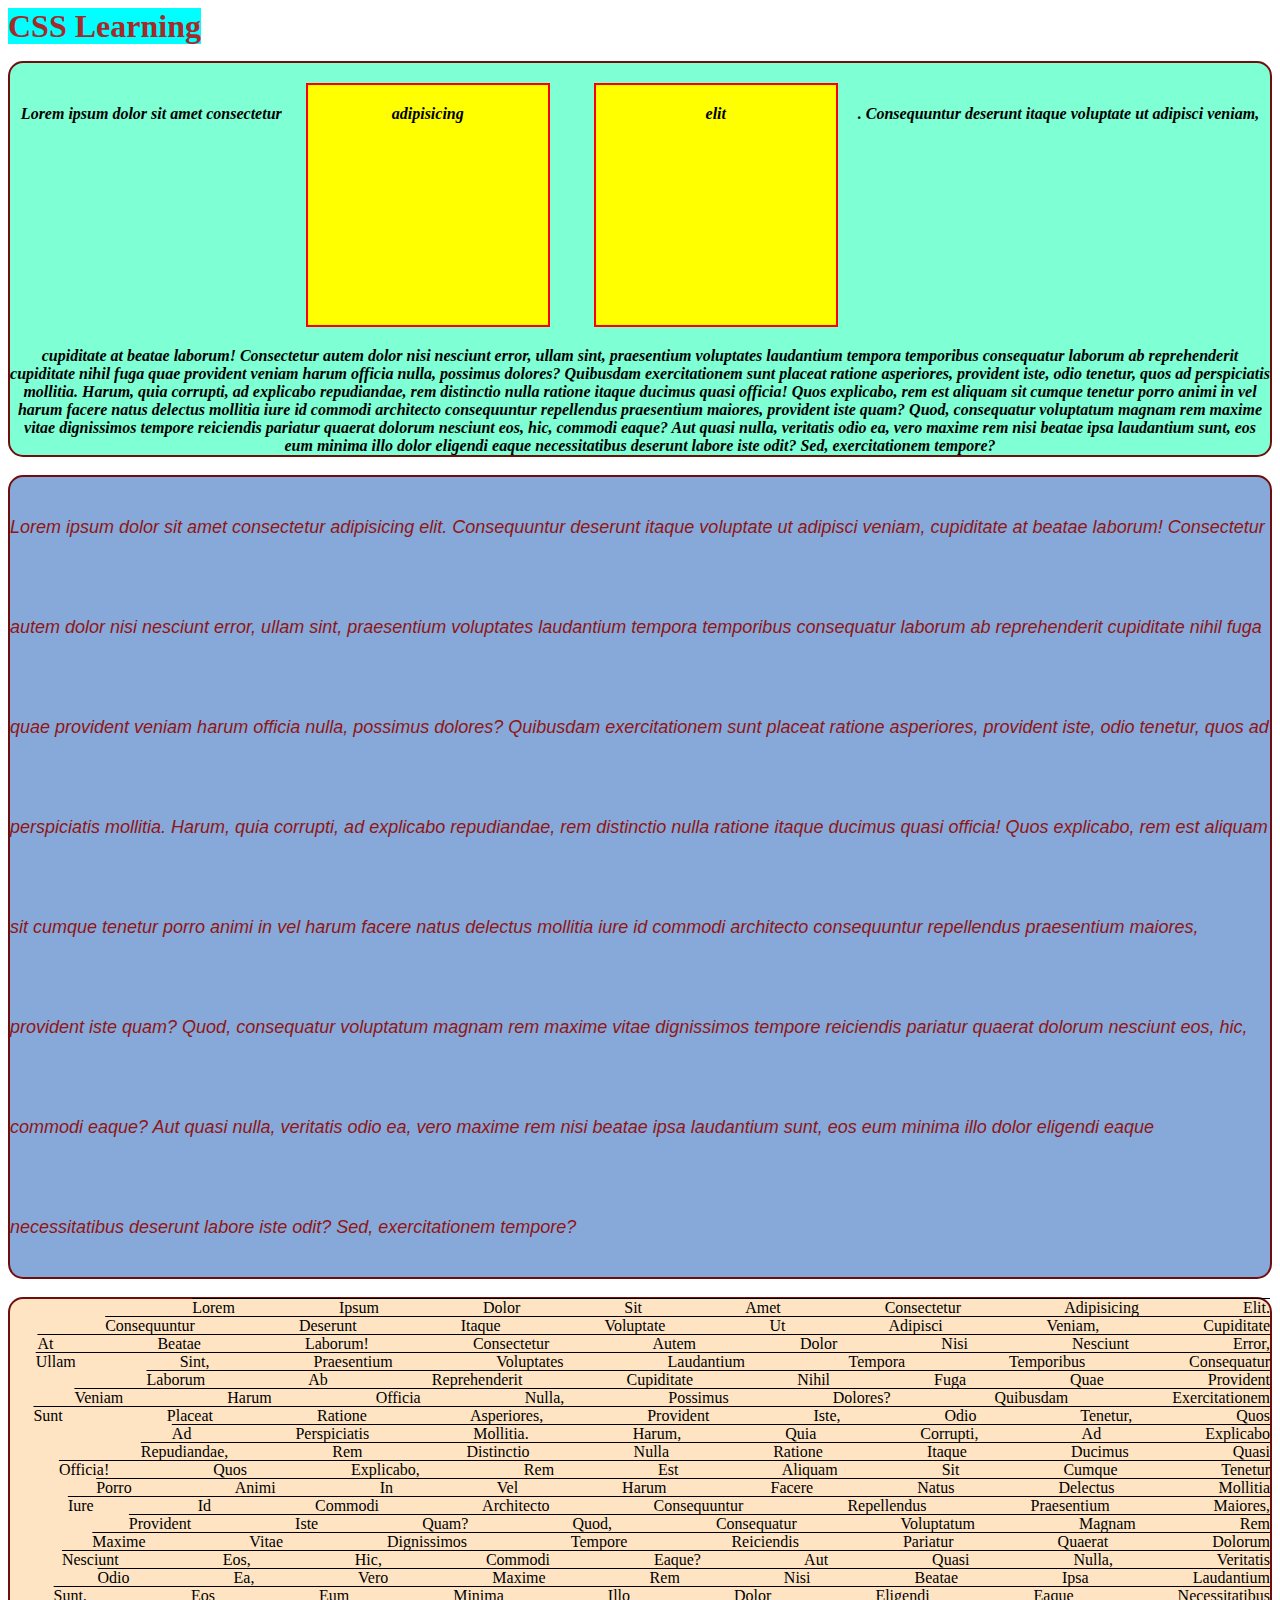
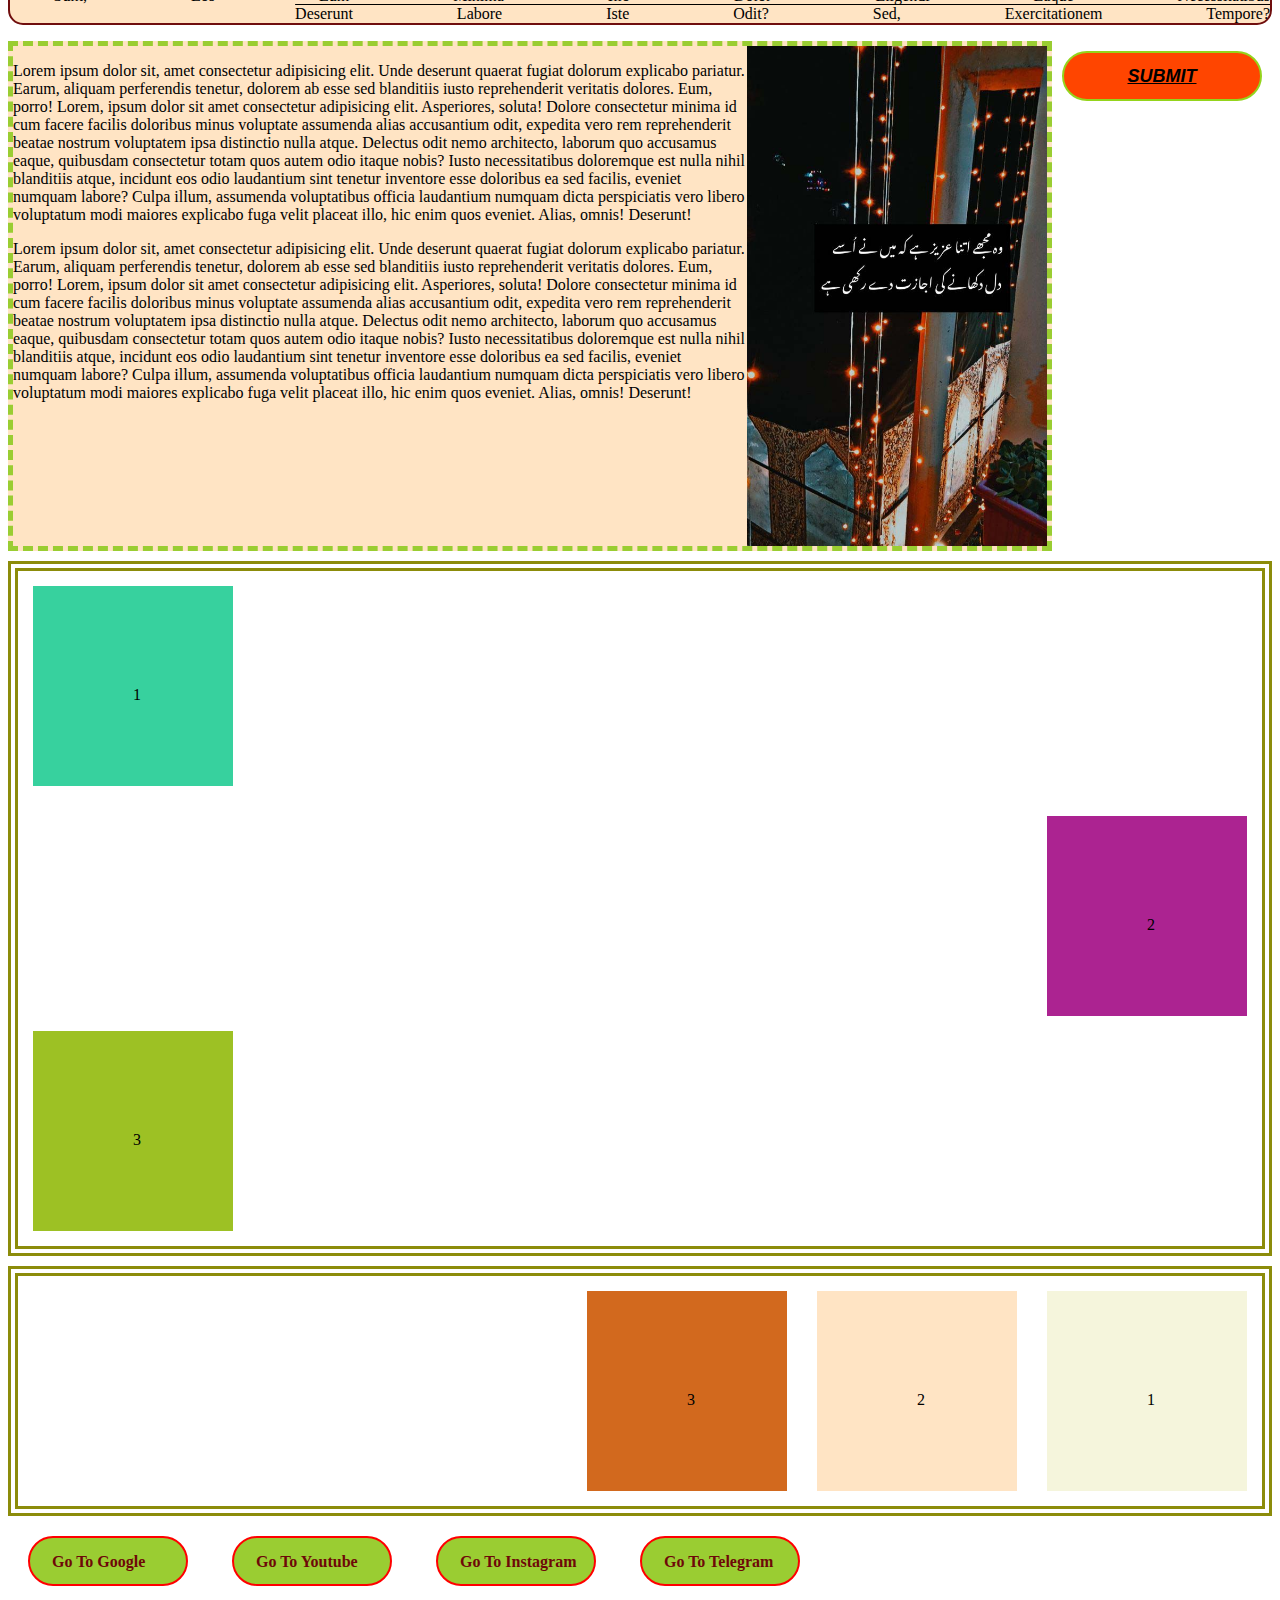
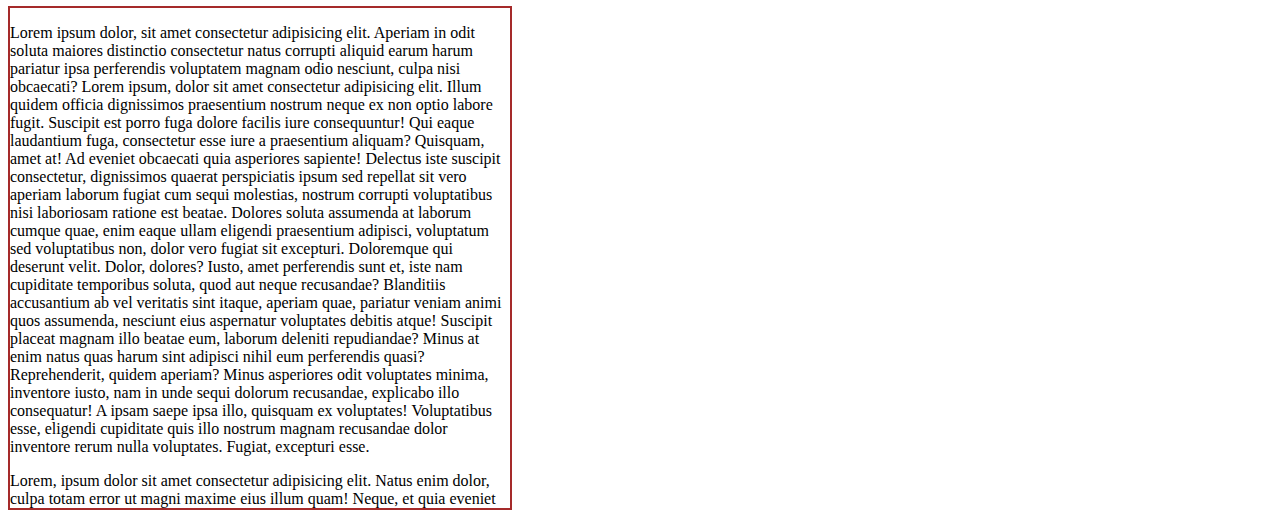
<file: learning/Contact.html>
<!DOCTYPE html>
<html lang="en">
<head>
    <meta charset="UTF-8">
    <meta name="viewport" content="width=device-width, initial-scale=1.0">
    <title>CSS Learning</title>
    <link rel="stylesheet" href="style1.css">
    <!-- Internal CSS -->
    <!-- <style>
        #p1{
          background-color: burlywood;  
        }
        #p2{
          background-color: rgb(128, 75, 5);  
        }1Q
        #p3{
          background-color: rgb(32, 177, 19);  
        }
    </style> -->
</head>
<body>
    <!-- inline css -->
    <!-- <h1 style="font-weight: bolder; font-style: italic;">CSS Learning</h1> -->
    <h1>CSS Learning</h1>
    <p  id="p1" class="para1">Lorem ipsum dolor sit amet consectetur  <span>adipisicing</span> <span>elit</span>. Consequuntur deserunt itaque voluptate ut adipisci veniam, cupiditate at beatae laborum! Consectetur autem dolor nisi nesciunt error, ullam sint, praesentium voluptates laudantium tempora temporibus consequatur laborum ab reprehenderit cupiditate nihil fuga quae provident veniam harum officia nulla, possimus dolores? Quibusdam exercitationem sunt placeat ratione asperiores, provident iste, odio tenetur, quos ad perspiciatis mollitia. Harum, quia corrupti, ad explicabo repudiandae, rem distinctio nulla ratione itaque ducimus quasi officia! Quos explicabo, rem est aliquam sit cumque tenetur porro animi in vel harum facere natus delectus mollitia iure id commodi architecto consequuntur repellendus praesentium maiores, provident iste quam? Quod, consequatur voluptatum magnam rem maxime vitae dignissimos tempore reiciendis pariatur quaerat dolorum nesciunt eos, hic, commodi eaque? Aut quasi nulla, veritatis odio ea, vero maxime rem nisi beatae ipsa laudantium sunt, eos eum minima illo dolor eligendi eaque necessitatibus deserunt labore iste odit? Sed, exercitationem tempore?</p>
    <p  id="p2" class="para1">Lorem ipsum dolor sit amet consectetur adipisicing elit. Consequuntur deserunt itaque voluptate ut adipisci veniam, cupiditate at beatae laborum! Consectetur autem dolor nisi nesciunt error, ullam sint, praesentium voluptates laudantium tempora temporibus consequatur laborum ab reprehenderit cupiditate nihil fuga quae provident veniam harum officia nulla, possimus dolores? Quibusdam exercitationem sunt placeat ratione asperiores, provident iste, odio tenetur, quos ad perspiciatis mollitia. Harum, quia corrupti, ad explicabo repudiandae, rem distinctio nulla ratione itaque ducimus quasi officia! Quos explicabo, rem est aliquam sit cumque tenetur porro animi in vel harum facere natus delectus mollitia iure id commodi architecto consequuntur repellendus praesentium maiores, provident iste quam? Quod, consequatur voluptatum magnam rem maxime vitae dignissimos tempore reiciendis pariatur quaerat dolorum nesciunt eos, hic, commodi eaque? Aut quasi nulla, veritatis odio ea, vero maxime rem nisi beatae ipsa laudantium sunt, eos eum minima illo dolor eligendi eaque necessitatibus deserunt labore iste odit? Sed, exercitationem tempore?</p>
    <p id="p3" class="para1">Lorem ipsum dolor sit amet consectetur adipisicing elit. Consequuntur deserunt itaque voluptate ut adipisci veniam, cupiditate at beatae laborum! Consectetur autem dolor nisi nesciunt error, ullam sint, praesentium voluptates laudantium tempora temporibus consequatur laborum ab reprehenderit cupiditate nihil fuga quae provident veniam harum officia nulla, possimus dolores? Quibusdam exercitationem sunt placeat ratione asperiores, provident iste, odio tenetur, quos ad perspiciatis mollitia. Harum, quia corrupti, ad explicabo repudiandae, rem distinctio nulla ratione itaque ducimus quasi officia! Quos explicabo, rem est aliquam sit cumque tenetur porro animi in vel harum facere natus delectus mollitia iure id commodi architecto consequuntur repellendus praesentium maiores, provident iste quam? Quod, consequatur voluptatum magnam rem maxime vitae dignissimos tempore reiciendis pariatur quaerat dolorum nesciunt eos, hic, commodi eaque? Aut quasi nulla, veritatis odio ea, vero maxime rem nisi beatae ipsa laudantium sunt, eos eum minima illo dolor eligendi eaque necessitatibus deserunt labore iste odit? Sed, exercitationem tempore?</p>
    <button id="btn" class="btn1">Submit</button>

    

    <div class="mydiv1">
      <img src="image.jpg" alt="image" id="img1"/>
      <p>Lorem ipsum dolor sit, amet consectetur adipisicing elit. Unde deserunt quaerat fugiat dolorum explicabo pariatur. Earum, aliquam perferendis tenetur, dolorem ab esse sed blanditiis iusto reprehenderit veritatis dolores. Eum, porro! Lorem, ipsum dolor sit amet consectetur adipisicing elit. Asperiores, soluta! Dolore consectetur minima id cum facere facilis doloribus minus voluptate assumenda alias accusantium odit, expedita vero rem reprehenderit beatae nostrum voluptatem ipsa distinctio nulla atque. Delectus odit nemo architecto, laborum quo accusamus eaque, quibusdam consectetur totam quos autem odio itaque nobis? Iusto necessitatibus doloremque est nulla nihil blanditiis atque, incidunt eos odio laudantium sint tenetur inventore esse doloribus ea sed facilis, eveniet numquam labore? Culpa illum, assumenda voluptatibus officia laudantium numquam dicta perspiciatis vero libero voluptatum modi maiores explicabo fuga velit placeat illo, hic enim quos eveniet. Alias, omnis! Deserunt!</p>
      <p>Lorem ipsum dolor sit, amet consectetur adipisicing elit. Unde deserunt quaerat fugiat dolorum explicabo pariatur. Earum, aliquam perferendis tenetur, dolorem ab esse sed blanditiis iusto reprehenderit veritatis dolores. Eum, porro! Lorem, ipsum dolor sit amet consectetur adipisicing elit. Asperiores, soluta! Dolore consectetur minima id cum facere facilis doloribus minus voluptate assumenda alias accusantium odit, expedita vero rem reprehenderit beatae nostrum voluptatem ipsa distinctio nulla atque. Delectus odit nemo architecto, laborum quo accusamus eaque, quibusdam consectetur totam quos autem odio itaque nobis? Iusto necessitatibus doloremque est nulla nihil blanditiis atque, incidunt eos odio laudantium sint tenetur inventore esse doloribus ea sed facilis, eveniet numquam labore? Culpa illum, assumenda voluptatibus officia laudantium numquam dicta perspiciatis vero libero voluptatum modi maiores explicabo fuga velit placeat illo, hic enim quos eveniet. Alias, omnis! Deserunt!</p>
    
    </div>

    <div class="div2"> 
      <div class="mydiv" id="div1">1</div>
      <div class="mydiv" id="div2">2</div>
      <div class="mydiv" id="div3">3</div>
    </div>
    <div class="div2"> 
      <div class="mydiv" id="d1">1</div>
      <div class="mydiv" id="d2">2</div>
      <div class="mydiv" id="d3">3</div>
    </div>
   
   <a href="https://www.google.com">Go To Google</a>
   <a href="https://www.youtube.com">Go To Youtube</a>
   <a href="https://www.instagram.com">Go To Instagram</a>
   <a href="https://www.telegram.com">Go To Telegram</a>

   <div class="d11">
    <p>Lorem ipsum dolor, sit amet consectetur adipisicing elit. Aperiam in odit soluta maiores distinctio consectetur natus corrupti aliquid earum harum pariatur ipsa perferendis voluptatem magnam odio nesciunt, culpa nisi obcaecati?
      Lorem ipsum, dolor sit amet consectetur adipisicing elit. Illum quidem officia dignissimos praesentium nostrum neque ex non optio labore fugit. Suscipit est porro fuga dolore facilis iure consequuntur! Qui eaque laudantium fuga, consectetur esse iure a praesentium aliquam? Quisquam, amet at! Ad eveniet obcaecati quia asperiores sapiente! Delectus iste suscipit consectetur, dignissimos quaerat perspiciatis ipsum sed repellat sit vero aperiam laborum fugiat cum sequi molestias, nostrum corrupti voluptatibus nisi laboriosam ratione est beatae. Dolores soluta assumenda at laborum cumque quae, enim eaque ullam eligendi praesentium adipisci, voluptatum sed voluptatibus non, dolor vero fugiat sit excepturi. Doloremque qui deserunt velit. Dolor, dolores? Iusto, amet perferendis sunt et, iste nam cupiditate temporibus soluta, quod aut neque recusandae? Blanditiis accusantium ab vel veritatis sint itaque, aperiam quae, pariatur veniam animi quos assumenda, nesciunt eius aspernatur voluptates debitis atque! Suscipit placeat magnam illo beatae eum, laborum deleniti repudiandae? Minus at enim natus quas harum sint adipisci nihil eum perferendis quasi? Reprehenderit, quidem aperiam? Minus asperiores odit voluptates minima, inventore iusto, nam in unde sequi dolorum recusandae, explicabo illo consequatur! A ipsam saepe ipsa illo, quisquam ex voluptates! Voluptatibus esse, eligendi cupiditate quis illo nostrum magnam recusandae dolor inventore rerum nulla voluptates. Fugiat, excepturi esse.
    </p>
    <p>Lorem, ipsum dolor sit amet consectetur adipisicing elit. Natus enim dolor, culpa totam error ut magni maxime eius illum quam! Neque, et quia eveniet vero atque quas totam nostrum cupiditate alias dolorum aperiam vel dolor nulla unde assumenda. Dicta molestiae doloribus soluta aperiam voluptatem minima iste exercitationem consectetur asperiores labore! Atque aperiam deleniti molestiae quisquam optio, labore nihil mollitia quia ad laborum iure corporis neque quis nisi iusto recusandae ab itaque illo voluptas omnis tempora? Saepe ad ex rem, atque quo beatae doloremque, est iure enim aperiam eveniet eligendi delectus fugit distinctio veniam odit, dicta aut obcaecati excepturi doloribus sed nisi! Nihil possimus, error eligendi obcaecati non illum beatae illo soluta, nemo ipsa, deserunt nam sint odio? Sint vitae facere illo blanditiis! Nostrum sunt adipisci saepe cupiditate asperiores, inventore blanditiis cumque? Maiores quia temporibus aperiam? Recusandae error totam quaerat unde cumque autem ea nostrum ducimus enim, et delectus debitis iusto, quibusdam inventore optio sunt. Laudantium ducimus, exercitationem accusantium quae explicabo corrupti, dolor error porro veniam sunt nostrum, nobis aspernatur dolores reiciendis animi nihil itaque vel culpa illum unde facere? Id rerum vitae veritatis reprehenderit. Reprehenderit esse sint eligendi deleniti quis! Cumque incidunt necessitatibus repellendus ut soluta sunt et, iusto maiores.</p>
   </div>
</body>
</html>
</file>
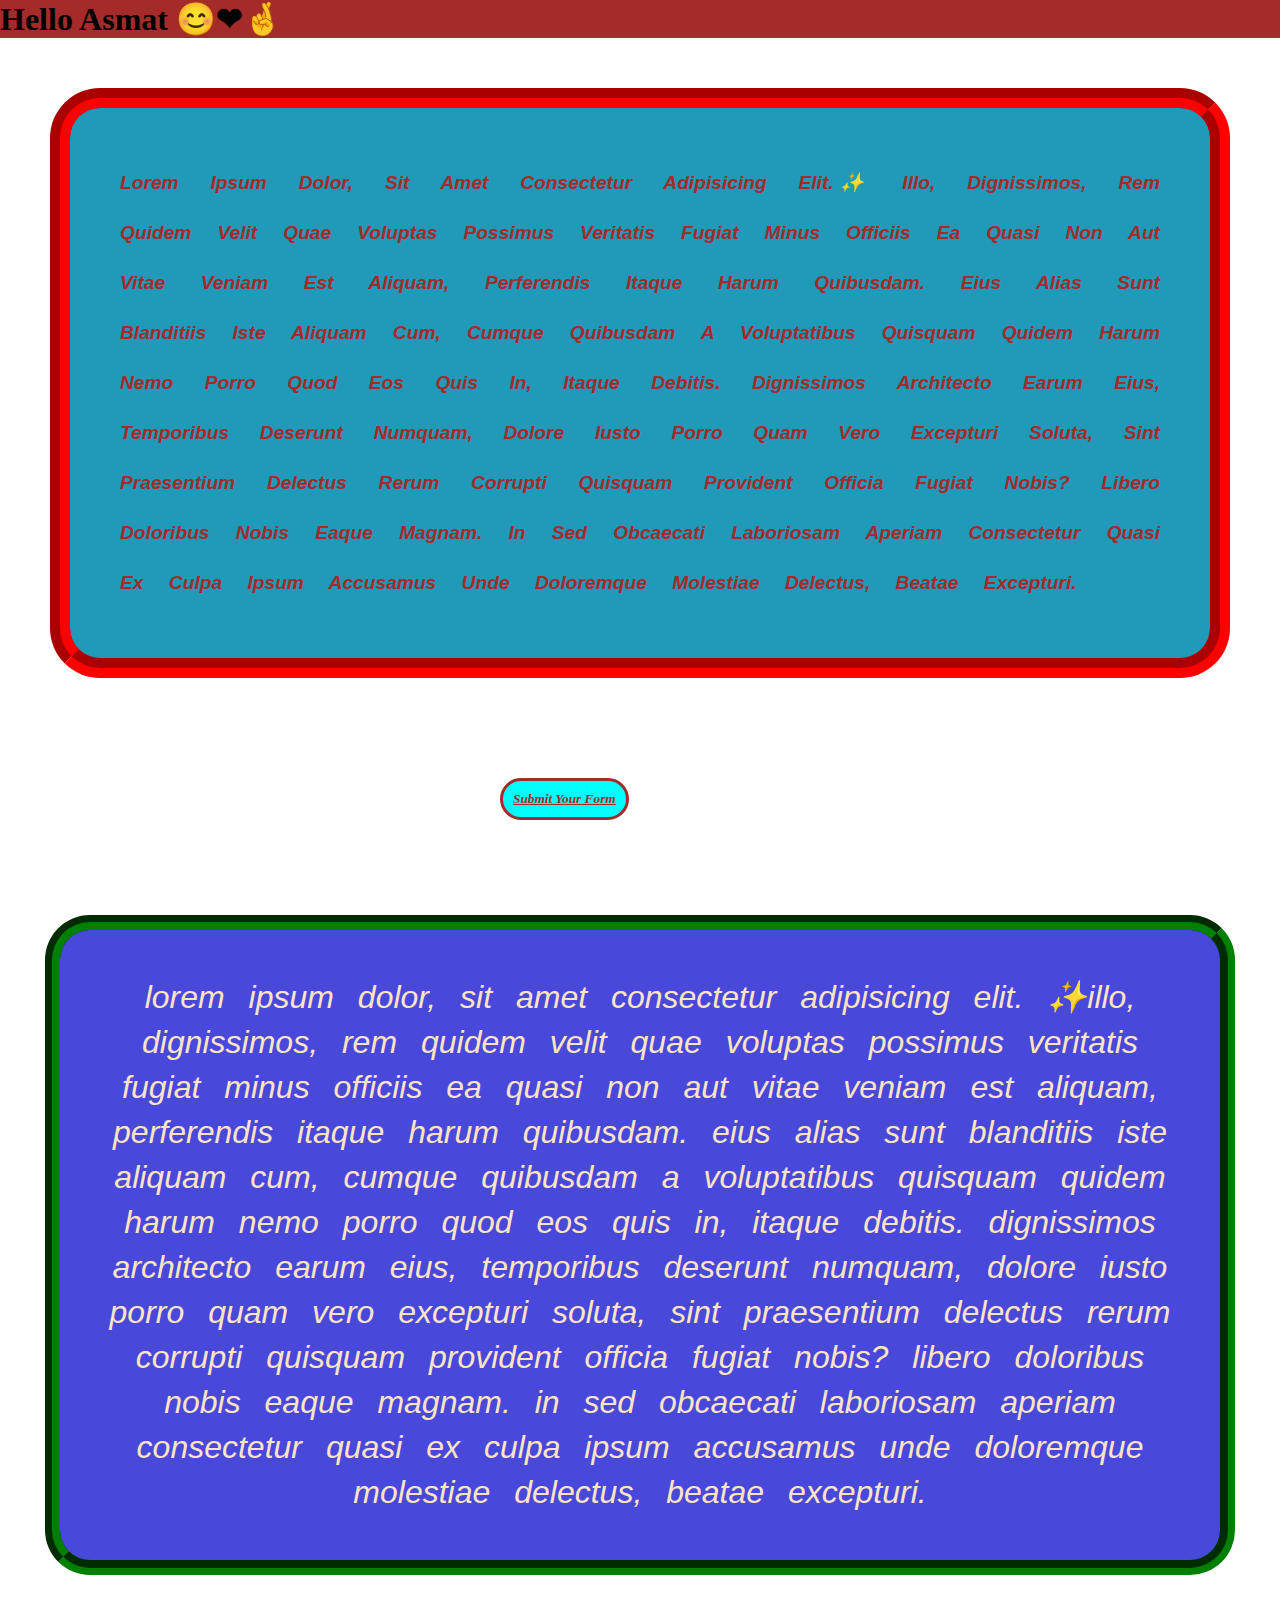
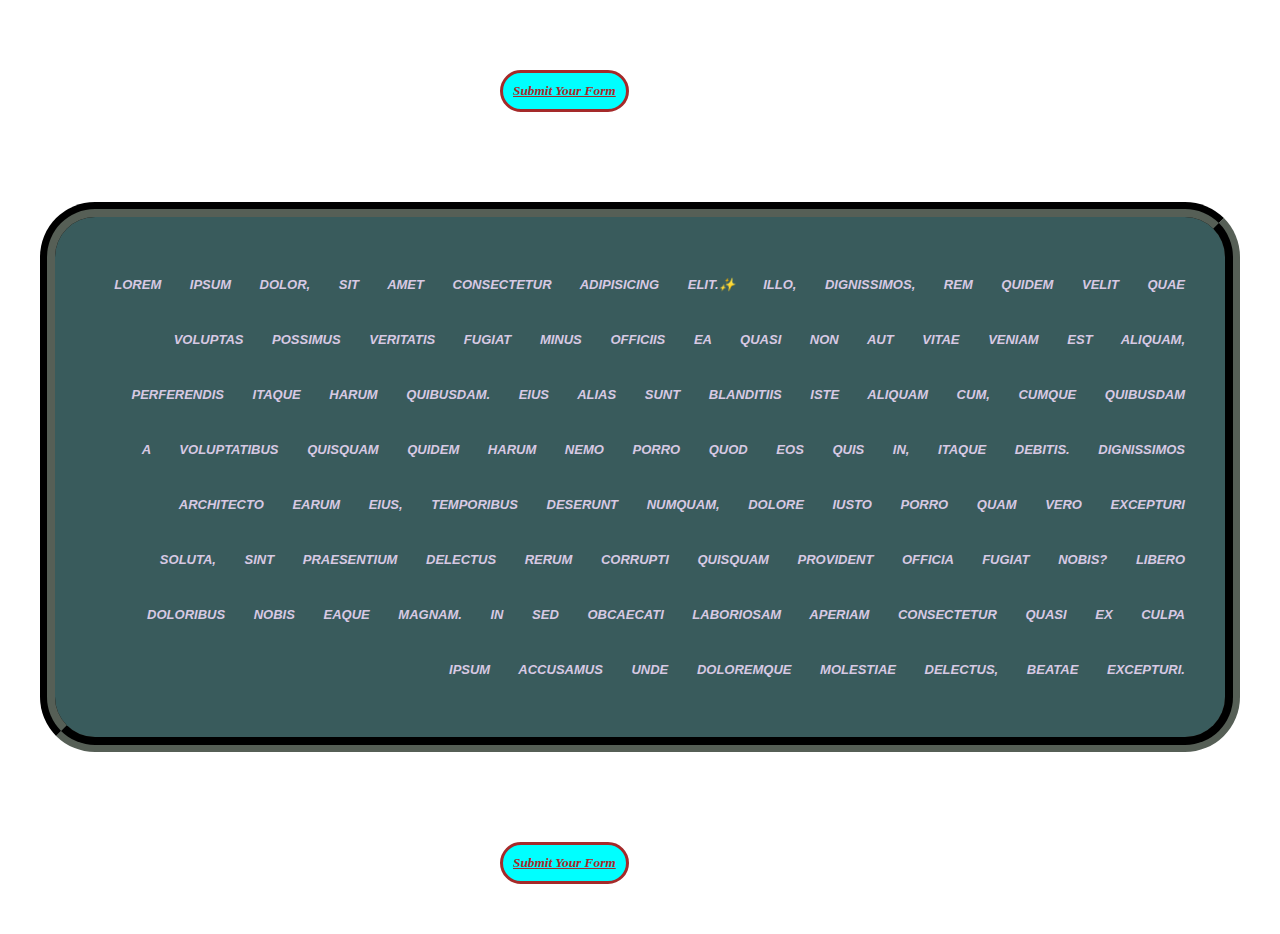
<file: learning/index1.html>
<!DOCTYPE html>
<html lang="en">
<head>
    <meta charset="UTF-8">
    <meta name="viewport" content="width=device-width, initial-scale=1.0">
    <title>Asmat's Practice</title>
    <link rel="stylesheet" href="style.css">
    <link rel="shortcut icon" href="image.jpg" type="image/x-icon">
  <!-- Internal CSS -->
   <!-- style -->
    <!-- <style>
      h1{
        background-color: aquamarine;
      }
    </style> -->
    
</head>
<body>
  <h1>Hello Asmat 😊❤🤞</h1>  
  <p id="p1" class="para">Lorem ipsum dolor, sit amet consectetur adipisicing elit.✨ Illo, dignissimos, rem quidem velit quae voluptas possimus veritatis fugiat minus officiis ea quasi non aut vitae veniam est aliquam, perferendis itaque harum quibusdam. Eius alias sunt blanditiis iste aliquam cum, cumque quibusdam a voluptatibus quisquam quidem harum nemo porro quod eos quis in, itaque debitis. Dignissimos architecto earum eius, temporibus deserunt numquam, dolore iusto porro quam vero excepturi soluta, sint praesentium delectus rerum corrupti quisquam provident officia fugiat nobis? Libero doloribus nobis eaque magnam. In sed obcaecati laboriosam aperiam consectetur quasi ex culpa ipsum accusamus unde doloremque molestiae delectus, beatae excepturi.</p>
  <button id="btn">Submit your form</button>
  <p id="p2" class="para">Lorem ipsum dolor, sit amet consectetur adipisicing elit. ✨Illo, dignissimos, rem quidem velit quae voluptas possimus veritatis fugiat minus officiis ea quasi non aut vitae veniam est aliquam, perferendis itaque harum quibusdam. Eius alias sunt blanditiis iste aliquam cum, cumque quibusdam a voluptatibus quisquam quidem harum nemo porro quod eos quis in, itaque debitis. Dignissimos architecto earum eius, temporibus deserunt numquam, dolore iusto porro quam vero excepturi soluta, sint praesentium delectus rerum corrupti quisquam provident officia fugiat nobis? Libero doloribus nobis eaque magnam. In sed obcaecati laboriosam aperiam consectetur quasi ex culpa ipsum accusamus unde doloremque molestiae delectus, beatae excepturi.</p>
 <button id="btn">submit your form</button>
  <p id="p3" class="para" >Lorem ipsum dolor, sit amet consectetur adipisicing elit.✨ Illo, dignissimos, rem quidem velit quae voluptas possimus veritatis fugiat minus officiis ea quasi non aut vitae veniam est aliquam, perferendis itaque harum quibusdam. Eius alias sunt blanditiis iste aliquam cum, cumque quibusdam a voluptatibus quisquam quidem harum nemo porro quod eos quis in, itaque debitis. Dignissimos architecto earum eius, temporibus deserunt numquam, dolore iusto porro quam vero excepturi soluta, sint praesentium delectus rerum corrupti quisquam provident officia fugiat nobis? Libero doloribus nobis eaque magnam. In sed obcaecati laboriosam aperiam consectetur quasi ex culpa ipsum accusamus unde doloremque molestiae delectus, beatae excepturi.</p>
 <button id="btn">submit your form</button>  
</body>
</html>
</file>
<file: learning/style1.css>
h1{
    background-color: aqua;
    color: brown;
    display: inline;
}

#p2{
  font-size: large;
  font-family:'Lucida Sans', 'Lucida Sans Regular', 'Lucida Grande', 'Lucida Sans Unicode', Geneva, Verdana, sans-serif;
  font-style: italic;
 background-color: rgb(134, 169, 218);
 color: rgb(144, 21, 21);
 line-height: 100px;
line-break: loose   ;

}

#p1{
  font-family: cursive;
  font-weight: 900;
  font-style: oblique;
  text-align: center;
  background-color: aquamarine;
  
}
#p3{
  text-align: right;
  text-decoration:overline;
  text-transform:capitalize;
  box-sizing:content-box;
  background-color: bisque;
  word-spacing: 100px;
}
.para1{
   border: 2px solid rgb(112, 14, 14); 
   border-radius: 15px;
}

.mydiv{
  width: 200px;
  height: 200px;
  margin: 15px;
  padding: 100px;
  box-sizing: border-box;
  
}
#div1{
background-color: rgb(55, 209, 158);
/* visibility: hidden; */

}
#div2{
background-color: rgb(172, 35, 145);
/* position: fixed; */
float: right;

}
#div3{
background-color: rgb(157, 193, 36);
/* float: right; */
clear: right;
}
#div3:hover{
background-color: rgb(193, 115, 36);
border: 2px solid red;
border-radius: 8px;
}
#img1{
  float: right;
  width: 300px;
  /* height: 300px; */
}
.mydiv1{
  background-color: bisque;
  height: 500px;
  overflow: hidden;
  border: 5px dashed yellowgreen;

}
.div2{
  border: 10px double rgb(140, 140, 10);
  margin-top: 10px;
  overflow: auto;
}
#btn{
  border: 2px solid rgb(148, 212, 28) ;
  margin: 10px;
  border-radius: 30px;
  background-color: orangered;
  width: 200px;
  height:50px ;
  font-size: large;
  font-weight: bold;
  font-style: italic;
  font-family: 'Lucida Sans', 'Lucida Sans Regular', 'Lucida Grande', 'Lucida Sans Unicode', Geneva, Verdana, sans-serif;
  text-decoration: underline;
  text-transform: uppercase;
  padding:1px ;
  float: right;
  overflow: hidden;
  
}
#btn:hover{
  border: 2px solid rgb(212, 28, 111) ;
  background-color: rgb(20, 179, 211);
  

}
span{
  background-color:yellow ;
  width: 200px;
  height: 200px;
  margin: 20px;
  padding: 20px;
  border: 2px solid red;
  display: inline-block;
}
 a{
  width: 160px;
  height: 50px;
  border: 2px solid red;
  display: inline-block;
  margin: 20px;
  border-radius: 30px;
  padding: 15px;
  box-sizing: border-box;
  padding-left: 22px;
  background-color: yellowgreen;
  text-decoration: none;
  font-weight: bold;
  color: rgb(110, 8, 8);
}
#d1{
  background-color: beige;
  float: right;
}
#d2{
  background-color: bisque;
  float: right;
}
#d3{
  background-color: chocolate;
  float: right;
 
}
.d11{
  width: 500px;
  height: 500px;
  border: 2px solid brown;
  overflow: scroll;
}
</file>
<file: learning/style.css>
*{
  padding: 0;
  margin: 0;
}

h1{
    background-color: brown;
}

#p1{
 background-color:rgb(32, 154, 184);
 color: brown;
 font-size: larger;
 font-family: 'Lucida Sans', 'Lucida Sans Regular', 'Lucida Grande', 'Lucida Sans Unicode', Geneva, Verdana, sans-serif;
 font-weight: bold;
 font-style: italic;
 text-align:justify;
 text-transform:capitalize;
 /* border-bottom: 5px;
 border-color: brown;
 border-style: double; */
 /* border: 5px solid red; */
 border: 20px groove red;
 border-radius: 50px;
line-height: 50px;
word-spacing: 20px;
/* margin: 0px 50px  ; */
/* margin: 0px 50px 30px 20px  ; */
margin: 50px;
padding: 50px;
/* padding: 0px 50px  ; */
/* padding: 0px 50px 30px 20px  ; */
}

#p2{
 background-color: rgb(72, 72, 219);
 color: bisque;
 font-size: xx-large;
 font-family: 'Segoe UI', Tahoma, Geneva, Verdana, sans-serif;
 font-weight: lighter;
 text-align: center;
 text-transform: lowercase;
 /*  border-bottom: 10px;
 border-color:brown ;
 border-style:double;*/
 /* border:10px solid green; */
 border: 15px groove green;
 border-radius:  45px;
 font-style:italic;
  line-height: 45px; 
  word-spacing:15px ;
  /* margin: 0px  50px ;*/
  /* margin: 0px 50px 25px 15px ; */
  margin: 45px ;
  padding: 45px ;
  /* padding: 0px 45px ; */
  /* padding: 0px 45px 30px 15px ; */
}

#p3{
  background-color: rgb(57, 91, 92);
  color: rgb(215, 201, 227);
  font-size:small;
  font-family: 'Lucida Sans', 'Lucida Sans Regular', 'Lucida Grande', 'Lucida Sans Unicode', Geneva, Verdana, sans-serif;
  font-weight: bold;
  font-style: oblique;
  text-align: right;
 text-transform: uppercase;
 /*  border-bottom: 30px;
 border-color:yellow ;
 border-style:double;*/
 /* border:20px solid red; */
 border: 15px groove rgb(10, 11, 10);
 border-radius: 55px;
 font-style:italic;
  line-height: 55px; 
  word-spacing:25px ;
  /* margin: 0px  60px ;*/
  /* margin: 0px 60px 35px 25px ; */
  margin: 40px ;
  padding: 40px ;
  /* padding: 0px 40px ; */
  /* padding: 0px 40px 35px 25px ; */
}


.para{
    text-decoration:overlines;
   
}
#btn{
  border: 3px solid brown;
  padding: 10px;
  border-radius: 25px;
  cursor: pointer;
  background-color: aqua;
  color: brown;
  font-weight: bold;
  margin: 50px;
  margin-left: 500px;
  font-style: italic;
  text-decoration: underline;
  /* font-family: 'Lucida Sans', 'Lucida Sans Regular', 'Lucida Grande', 'Lucida Sans Unicode', Geneva, Verdana, sans-serif; */
   font-family: cursive;
   text-transform: capitalize;
}

#btn:hover{
  background-color: bisque;
  border-color: black;
}
</file>
